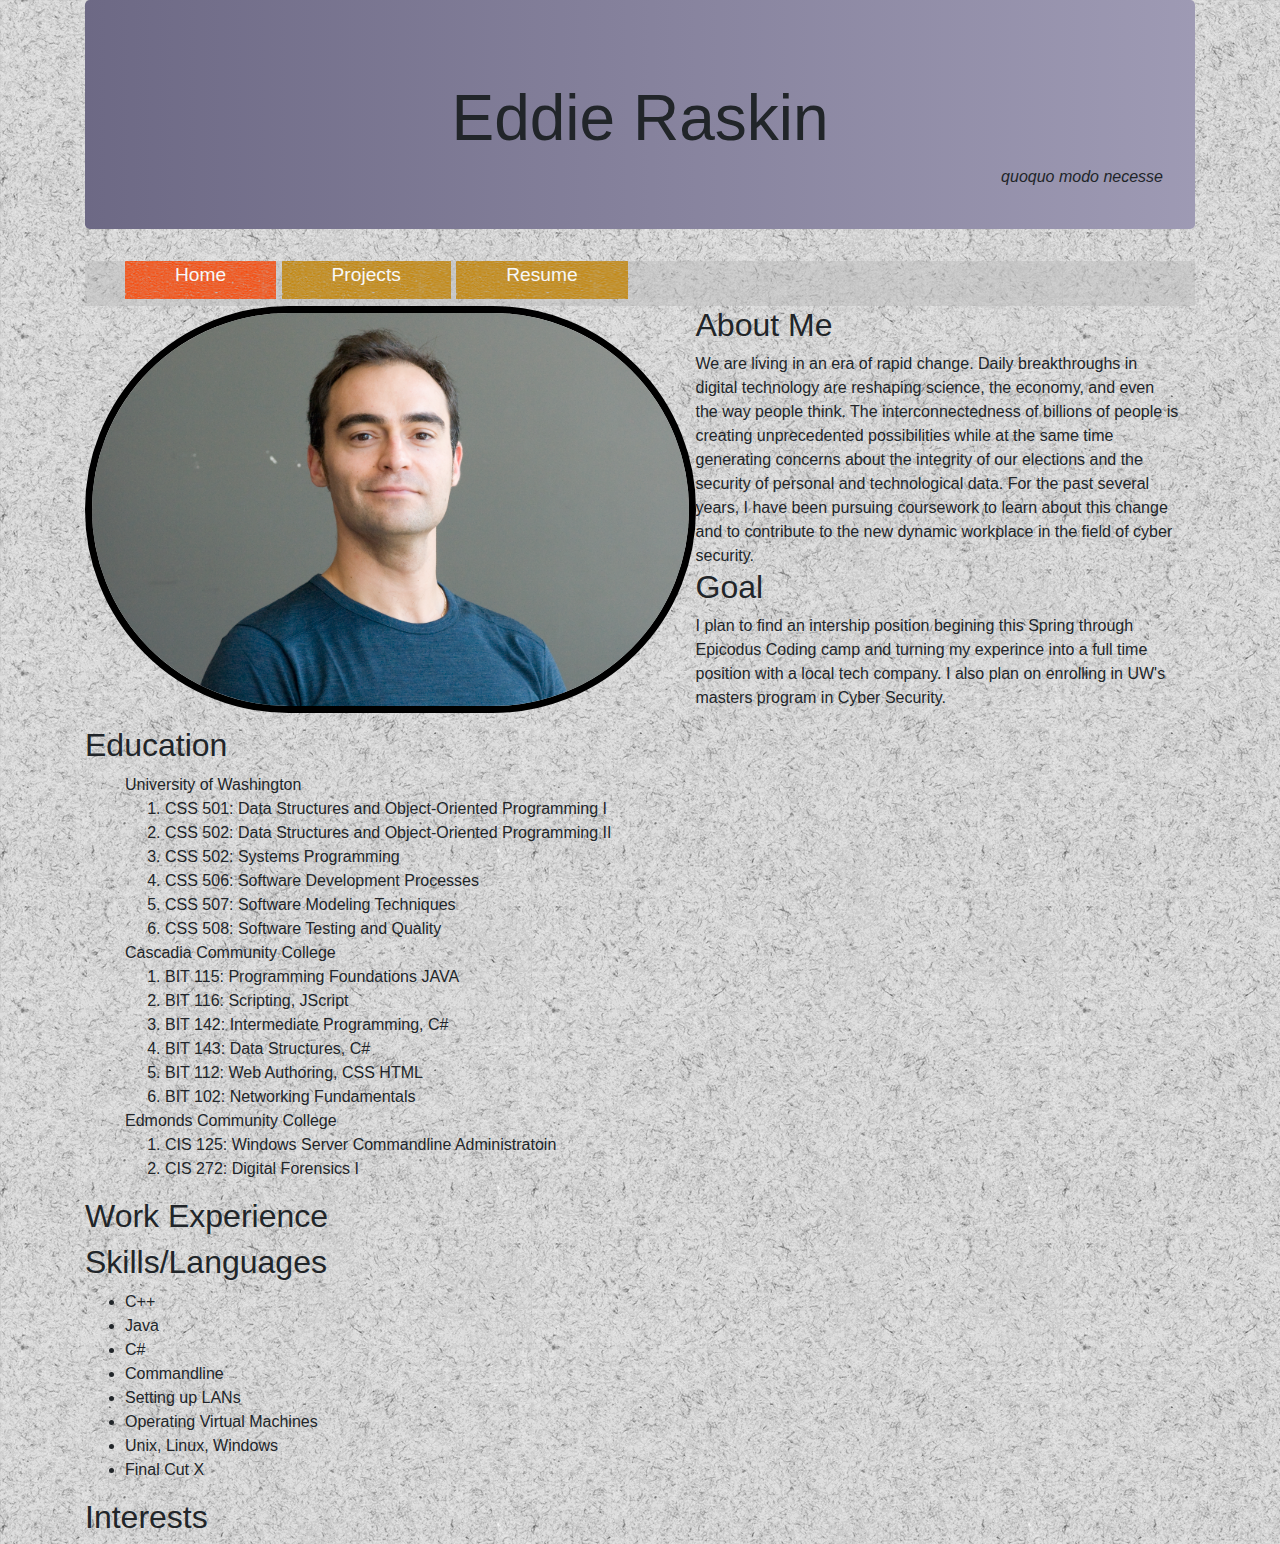
<file: index.html>
<!DOCTYPE html>
<html lang="en" dir="ltr">
  <head>
    <link rel="stylesheet" href="css/bootstrap.css">
    <link rel="stylesheet" href="css/effects.css">
    <link rel="stylesheet" href="css/layout.css">
    <link rel="stylesheet" href="css/typography.css">
    <link rel="stylesheet" href="css/styles.css">
    <meta charset="utf-8">
    <title>Eddie Raskin Potfolio</title>
  </head>

  <body class="container">

    <header class="jumbotron">
      <h1 class="text-center myName">Eddie Raskin</h1>
      <blockquote class="motto">quoquo modo necesse</blockquote>
    </header>

    <nav>
      <ul>
        <li ><a href="index.html" class="current">Home</a></li>
        <li><a href="githubProjects.html">Projects</a></li>
        <li><a href="resume.pdf" download>Resume</a></li>
      </ul>
    </nav>

    <main>
<!-- TODO: break up main into separate protions of website -->
      <img src="images/eddie.PNG" alt="profile picture">

      <div class="container">
        <h2>About Me</h2>
        <div class="panel panel-default">
          <div class="panel-body">We are living in an era of rapid change. Daily breakthroughs in digital technology are reshaping science, the economy, and even the way people think. The interconnectedness of billions of people is creating unprecedented possibilities while at the same time generating concerns about the integrity of our elections and the security of personal and technological data. For the past several years, I have been pursuing coursework to learn about this change and to contribute to the new dynamic workplace in the field of cyber security.</div>
        </div>

      </div>

        <h2>Goal</h2>
        <p>I plan to find an intership position begining this Spring through Epicodus Coding camp and turning my experince into a full time position with a local tech company. I also plan on enrolling in UW's masters program in Cyber Security.</p>

  <!-- TODO: add hyperlinks to institutions and courses -->
        <h2>Education</h2>
        <ul>

          <li class="noBullet">University of Washington</li>
          <ol>
            <li>CSS 501: Data Structures and Object-Oriented Programming I</li>
            <li>CSS 502: Data Structures and Object-Oriented Programming II</li>
            <li>CSS 502: Systems Programming</li>
            <li>CSS 506: Software Development Processes</li>
            <li>CSS 507: Software Modeling Techniques</li>
            <li>CSS 508: Software Testing and Quality</li>
          </ol>

          <li class="noBullet">Cascadia Community College</li>
          <ol>
            <li>BIT 115: Programming Foundations JAVA</li>
            <li>BIT 116: Scripting, JScript</li>
            <li>BIT 142: Intermediate Programming, C#</li>
            <li>BIT 143: Data Structures, C#</li>
            <li>BIT 112: Web Authoring, CSS HTML </li>
            <li>BIT 102: Networking Fundamentals</li>
          </ol>

          <li class="noBullet">Edmonds Community College</li>
          <ol>
            <li>CIS 125: Windows Server Commandline Administratoin</li>
            <li>CIS 272: Digital Forensics I</li>
          </ol>

         </ul>

        <h2>Work Experience</h2>
  <!-- TODO: port parts of resume + hyperlinks to institutions -->

        <h2>Skills/Languages</h2>
          <ul>
            <li>C++</li>
            <li>Java</li>
            <li>C#</li>
            <li>Commandline</li>
            <li>Setting up LANs</li>
            <li>Operating Virtual Machines</li>
            <li>Unix, Linux, Windows</li>
            <li>Final Cut X</li>
          </ul>

        <h2>Interests</h2>



    </main>

    <footer>
    </footer>

  </body>

</html>
</file>
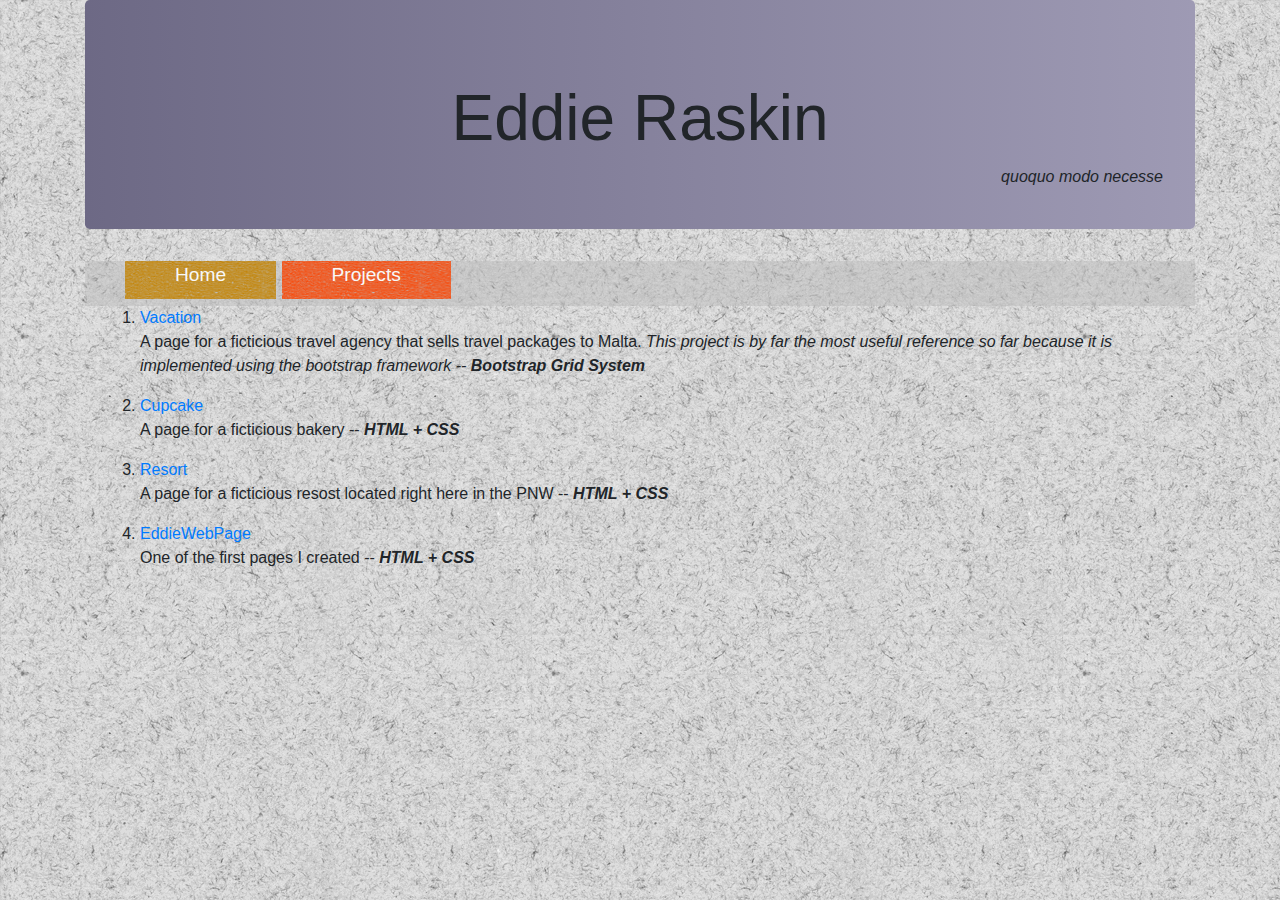
<file: githubProjects.html>
<!DOCTYPE html>
<html lang="en" dir="ltr">
  <head>
    <link rel="stylesheet" href="css/bootstrap.css">
    <link rel="stylesheet" href="css/styles.css">
    <link rel="stylesheet" href="css/effects.css">
    <link rel="stylesheet" href="css/layout.css">
    <link rel="stylesheet" href="css/typography.css">
    <meta charset="utf-8">
    <title>Eddie Raskin Github Pages</title>
  </head>

  <body class="container">

    <header class="jumbotron">
      <h1 class="text-center myName">Eddie Raskin</h1>
      <blockquote class="motto">quoquo modo necesse</blockquote>
    </header>

    <nav>
      <ul>
        <li><a href="index.html">Home</a></li>
        <li><a href="githubProjects.html" class="current">Projects</a></li>
      </ul>
    </nav>

    <main>
     <div class="container">
        <ol>
          <li>
            <a href="https://faz00li.github.io/vacation_10-17-2019/">Vacation</a>
            <p>A page for a ficticious travel agency that sells travel packages to Malta. <span><em> This project is by far the most useful reference so far because it is implemented using the bootstrap framework -- <strong>Bootstrap Grid System</strong>
            </em></span></p>
           </li>

          <li>
            <a href="https://faz00li.github.io/cupcake/">Cupcake</a>
            <p>A page for a ficticious bakery -- <span><em> <strong>HTML + CSS</strong></em></span></p></li>

          <li>  <a href="https://faz00li.github.io/resort/photos.html">Resort</a><p>A page for a ficticious resost located right here in the PNW -- <span><em><strong>HTML + CSS</strong></em></span></p></li>


          <li><a href="https://faz00li.github.io/eddieWebPage/index.html">EddieWebPage</a><p>One of the first pages I created -- <span><em> <strong>HTML + CSS</strong></em></span></p></li>

        </ol>
     </div>
    </main>

    <footer>
    </footer>

  </body>

</html>
</file>
<file: css/effects.css>
/* effects.css */

/* photo */
img {
     width:55%;
     height:55%;
     border-radius: 450px;
     border: solid black 7px;
}

.jumbotron {
  background: -webkit-linear-gradient(to left, #9E9AB4, #6d6985);
  background: linear-gradient(to left, #9E9AB4, #6d6985);
}

/* background texture */
body { background-image: url(../images/black-felt.png); }

nav { background-image: url(../images/beige-paper.png); }

nav a { background-image: url(../images/beige-paper.png); }


/* NAVIGATION */
nav { background-color:rgba(192,192,192,0.3); font-size: 1.2em; }

nav a{ text-decoration: none; color: #F8F8F8; font-size: 1em; }

nav a { background-color: #c78500; }

nav a:hover{ background-color: #ff7700; }

nav a:active{ background-color: black; }

nav ul li{ list-style: none; }

.current { background-color: #ff4500; }
</file>
<file: css/layout.css>
/* layout.css */

* {box-sizing: border-box;}

img {
  float: left;
}

.jumbotron {
  padding-top: 5em;
  border-radius: 0.3rem;
}

.motto {
  float: right;
}

.aboutMe {
  padding-left: 20px;
}

nav { overflow: hidden; }

nav a { padding: 14px 50px; }

nav ul li { display: inline-block; }
</file>
<file: css/typography.css>
/* typography */

.motto {
  font-style: italic;
}

.myName {
  font-size: 4em;
}
</file>
<file: css/styles.css>
.noBullet {
  list-style: none;
}
</file>
